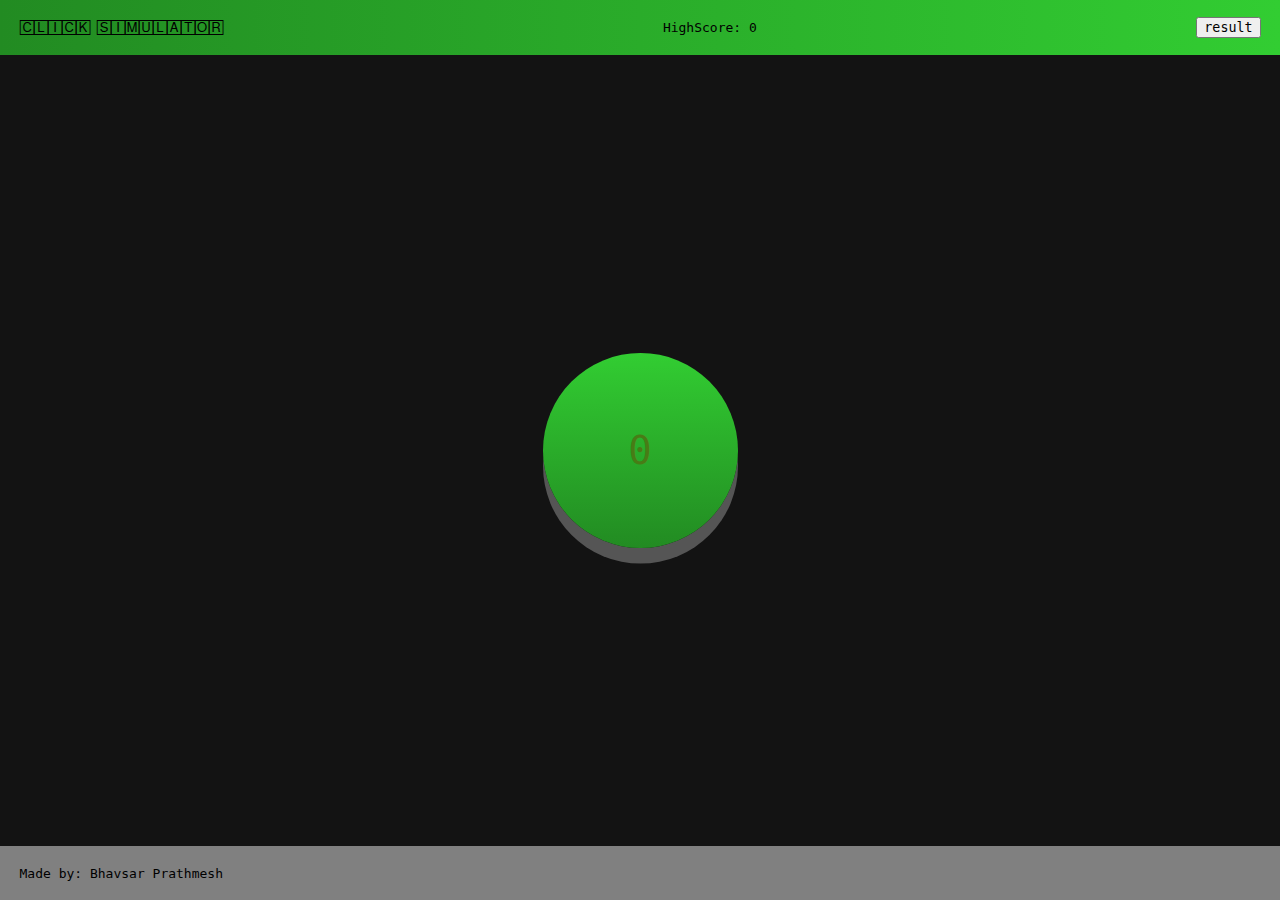
<file: index.html>
<!DOCTYPE html>
<html lang="en">
<head>
    <meta charset="UTF-8">
    <meta name="viewport" content="width=device-width, initial-scale=1.0">
    <title>click-simulator</title>
    <link rel="stylesheet" href="style.css">
</head>
<body>
    <div id="display">
        <div class="navbar header">
            <p>🄲🄻🄸🄲🄺 🅂🄸🄼🅄🄻🄰🅃🄾🅁</p>
            <p id="highscore">HighScore: 0</p>
            <button id="result">result</button>
        </div>
        <div class="main">
            <button id="clickMe">0</button>
        </div>
        <div class="contents footer">
            <p>Made by: Bhavsar Prathmesh</p>
        </div>
    </div>

    <script src="script.js"></script>
</body>
</html>
</file>
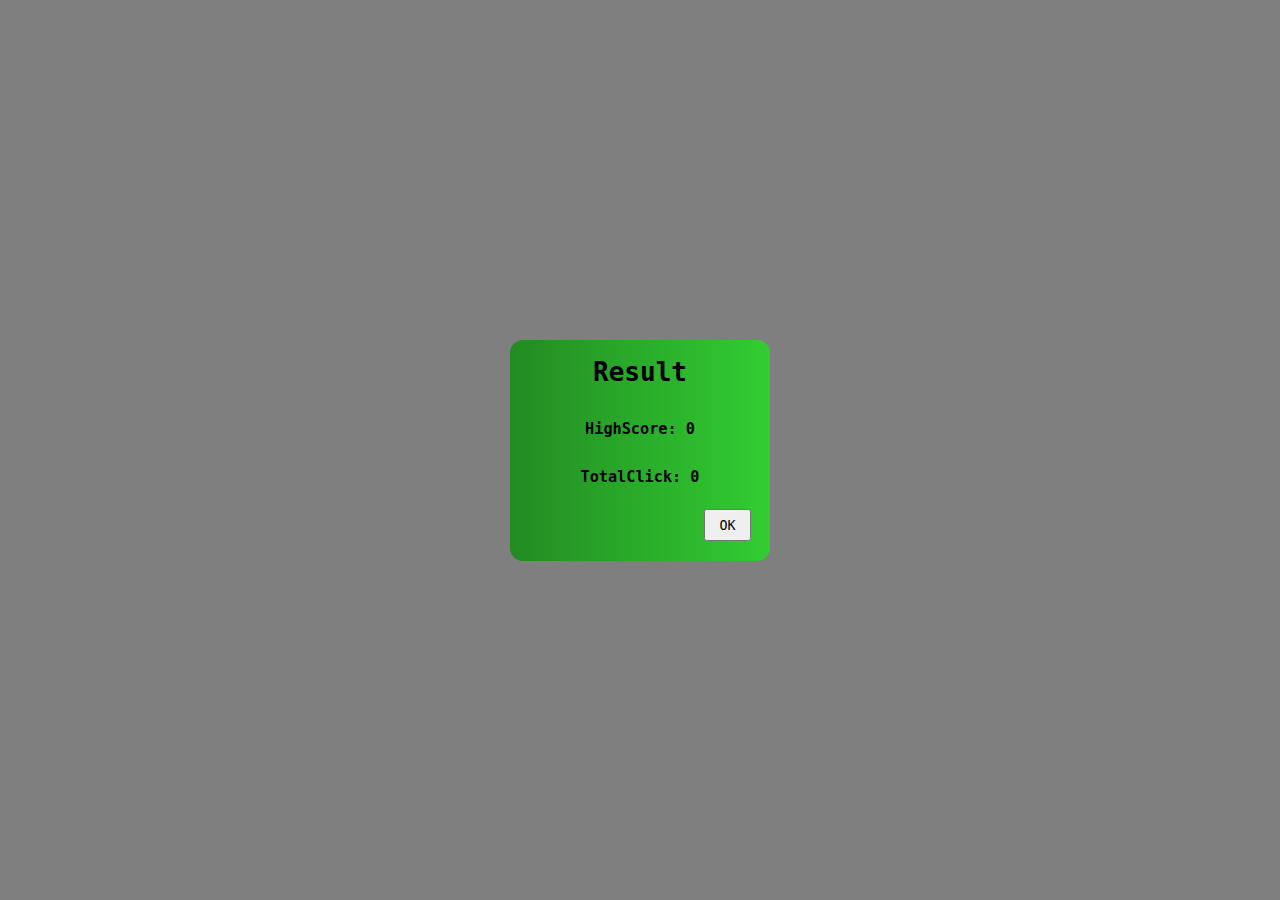
<file: result.html>
<!DOCTYPE html>
<html lang="en">
<head>
    <meta charset="UTF-8">
    <meta name="viewport" content="width=device-width, initial-scale=1.0">
    <title>results</title>
</head>
<body>
    <style>
        * {
            font-family: monospace;
        }
        
        body {
            display: flex;
            justify-content: center;
            align-items: center;
            background-color: rgba(0,0,0,0.5);
            height: 100svh;
            margin: 0;
        }

        .results {
            display: flex;
            flex-direction: column;
            position: relative;
            align-items: center;
            background: linear-gradient(to left, #32cd32, #228b22);
            min-width: 20rem;
            min-height: 17rem;
            border-radius: 1rem;
        }

        p {
            text-align: left;
        }

        #go-back {
            position: absolute;
            bottom: 1.5rem;
            right: 1.5rem;
            padding: 0.5rem 1rem;
        }
    </style>

    <div class="results">
        <h1>Result</h1>
        <h3 id="result-highscore">HighScore: 0</h3>
        <h3 id="result-totalclick">TotalClick: 0</h3>
        <button id="go-back">OK</button>
    </div>
</body>
</html>
</file>
<file: style.css>
* {
    font-family: monospace;
    user-select: none;
    -webkit-tap-highlight-color: transparent;
    outline: none;
}

body {
    padding: 0;
    margin: 0;
    background: rgb(19, 19, 19);
}

#display {
    display: flex;
    flex-direction: column;
    min-height: 100svh;
}

.header {
    position: relative;
    display: flex;
    background: linear-gradient(to left, #32cd32, #228b22);
    justify-content: space-between;
    align-items: center;
    padding: 0.5rem 1.5rem;
}

.main {
    display: flex;
    justify-content: center;
    align-items: center;
    flex-grow: 1;
}

#clickMe {
    border-radius: 50%;
    width: 15rem;
    height: 15rem;
    background: linear-gradient(to bottom, #32cd32, #228b22);
    /* green shades */
    border: none;
    position: relative;
    box-shadow: 0 1.2rem 0 #555;
    /* gray base */
    cursor: pointer;
    transition: all 0.2s ease;
    font-size: 3rem;
    color: rgb(72, 124, 22);
}

#clickMe:active {
    box-shadow: 0 0.4rem 0 #555;
    /* base gets shorter */
    transform: translateY(0.8rem);
    /* button moves down */
}

.footer {
    background: gray;
    padding: 0.5rem 1.5rem;
}
</file>
